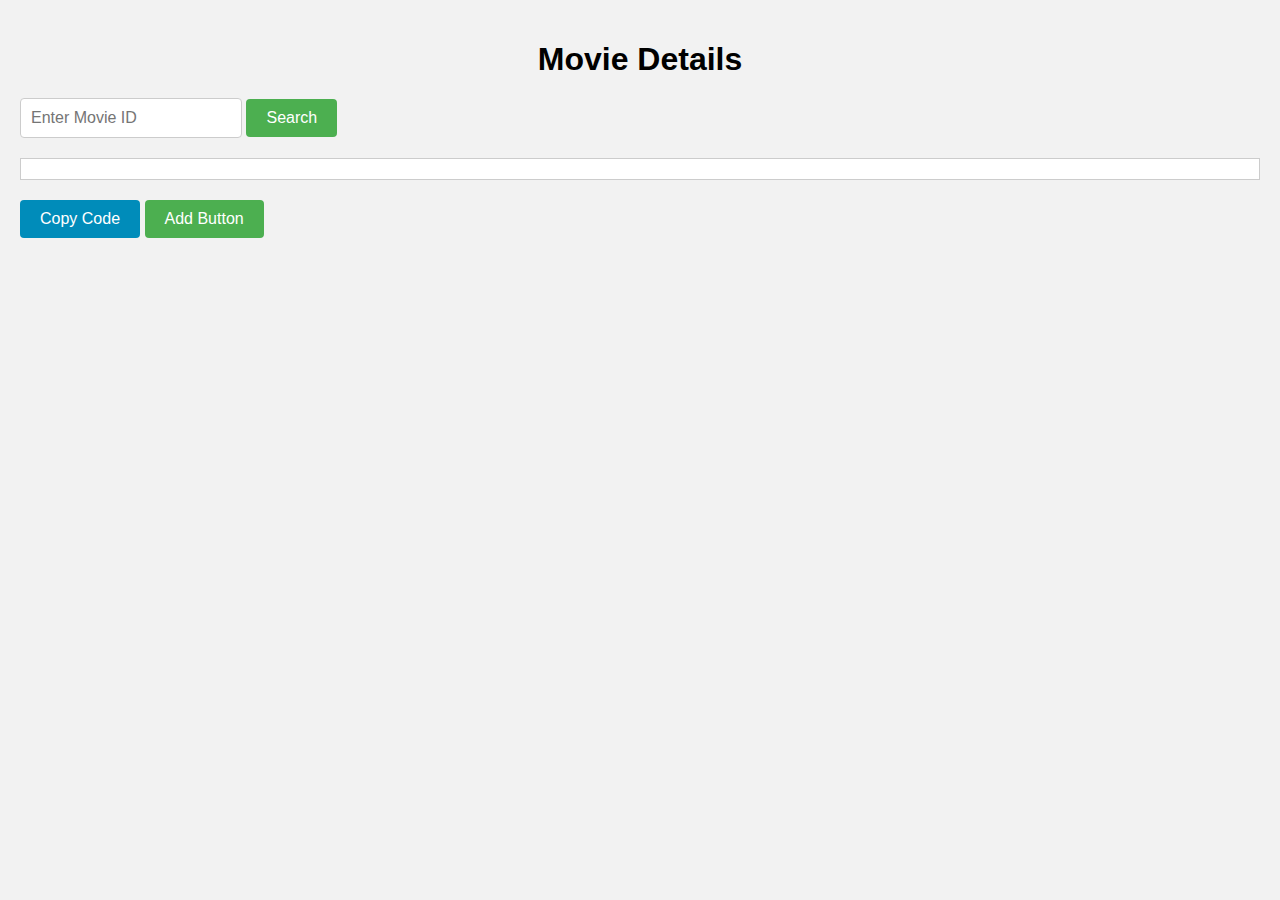
<file: index.html>
<!DOCTYPE html>
<html>
  <head>
    <meta name="viewport" content="width=device-width, initial-scale=1.0">
	  <!--Meta Icon-->
    <link expr:href='data:blog.homepageUrl + &quot;/favicon.ico&quot;' rel='icon' type='image/x-icon'/>
      <link href='https://i.ibb.co/3SYRk6S/IMG-20230713-072224.jpg' rel='apple-touch-icon'/>
        <link href='https://i.ibb.co/3SYRk6S/IMG-20230713-072224.jpg' rel='apple-touch-icon' sizes='57x57'/>
          <link href='https://i.ibb.co/3SYRk6S/IMG-20230713-072224.jpg' rel='apple-touch-icon' sizes='72x72'/>
            <link href='https://i.ibb.co/3SYRk6S/IMG-20230713-072224.jpg' rel='apple-touch-icon' sizes='76x76'/>
              <link href='https://i.ibb.co/3SYRk6S/IMG-20230713-072224.jpg' rel='apple-touch-icon' sizes='114x114'/>
                <link href='https://i.ibb.co/3SYRk6S/IMG-20230713-072224.jpg' rel='apple-touch-icon' sizes='120x120'/>
                  <link href='https://i.ibb.co/3SYRk6S/IMG-20230713-072224.jpg' sizes='144x144'/>
                    <link href='https://i.ibb.co/3SYRk6S/IMG-20230713-072224.jpg' rel='apple-touch-icon' sizes='152x152'/>
                      <link href='https://i.ibb.co/3SYRk6S/IMG-20230713-072224.jpg' rel='apple-touch-icon' sizes='180x180'/>

 <title>OMDB API Example</title>
    <style>
      body {
        font-family: Arial, sans-serif;
        margin: 0;
        padding: 20px;
        background-color: #f2f2f2;
      }

      h1 {
        text-align: center;
        margin-bottom: 20px;
      }

      input[type="text"] {
        padding: 10px;
        font-size: 16px;
        border: 1px solid #ccc;
        border-radius: 4px;
        width: 200px;
      }

      button {
        padding: 10px 20px;
        font-size: 16px;
        background-color: #4CAF50;
        color: white;
        border: none;
        border-radius: 4px;
        cursor: pointer;
      }

      button:hover {
        background-color: #45a049;
      }

      #codeBox {
        border: 1px solid #ccc;
        padding: 10px;
        margin-top: 20px;
        font-family: monospace;
        white-space: pre-wrap;
        background-color: #fff;
        word-break: break-all;
      }

      #copyButton {
        padding: 10px 20px;
        font-size: 16px;
        background-color: #008CBA;
        color: white;
        border: none;
        border-radius: 4px;
        cursor: pointer;
        margin-top: 20px;
      }

      #copyButton:hover {
        background-color: #006080;
      }

      .button {
        display: inline-block;
        padding: 10px 20px;
        font-size: 16px;
        color: white;
        border: none;
        border-radius: 4px;
        text-decoration: none;
        cursor: pointer;
        background-color: #0693e3;
        background-image: linear-gradient(135deg, #0693e3, #9b51e0);
      }

      .button.small {
        padding: 8px 16px;
        font-size: 14px;
      }

      .button.blue {
        background-color: #0693e3;
        background-image: linear-gradient(135deg, #0693e3, #9b51e0);
      }

      .button.blue:hover {
        background-color: #0573bf;
        background-image: linear-gradient(135deg, #0573bf, #7c47ad);
      }

      .button-wrapper {
        display: flex;
        justify-content: space-between;
        align-items: center;
        margin-bottom: 10px;
      }

      .button-wrapper button {
        padding: 10px 20px;
        font-size: 16px;
        background-color: #4CAF50;
        color: white;
        border: none;
        border-radius: 4px;
        cursor: pointer;
      }

      .button-wrapper button:first-child {
        margin-right: 10px;
      }

      .button-wrapper button:hover {
        background-color: #45a049;
      }
      
      .button-inputs {
        display: flex;
        gap: 10px;
        margin-bottom: 10px;
      }
      
      .button-inputs input {
        padding: 10px;
        font-size: 16px;
        border: 1px solid #ccc;
        border-radius: 4px;
        width: 200px;
      }
      
      .added-buttons {
        margin-top: 20px;
      }
      
      .added-buttons button {
        margin-right: 10px;
      }
    </style>
  </head>
  <body>
    <h1>Movie Details</h1>
    <input type="text" id="movieId" placeholder="Enter Movie ID" />
    <button onclick="searchMovie()">Search</button>
    <div id="codeSnippet"></div>
    <div id="codeBox"></div>
    <button id="copyButton" onclick="copyCode()">Copy Code</button>
    <button id="addButton" onclick="addButton()">Add Button</button>
    <script>
      let buttons = [];

      function searchMovie() {
        const movieId = document.getElementById('movieId').value;
        const apiUrl = `https://www.omdbapi.com/?i=${movieId}&apikey=dac89a00`;
        fetch(apiUrl)
          .then(response => response.json())
          .then(movieData => {
            const code = generateCode(movieData);
            document.getElementById('codeBox').textContent = code;
          })
          .catch(error => {
            console.log('Error:', error);
          });
      }

      function generateCode(movieData) {
        let buttonsHTML = '';
        for (const button of buttons) {
          buttonsHTML += `<a href="${button.url}" class="shortc-button small blue" style="background: linear-gradient(135deg, rgb(6, 147, 227), rgb(155, 81, 224)) rgb(255, 255, 255);">${button.title}</a>`;
        }

        const code = `
          <div>
            <a>
              <img border="0" data-original-height="450" data-original-width="800" height="360" src="${movieData.Poster}" width="640" />
            </a>
          </div>
          <div class="review_wrap">
            <div class="review-box review-bottom review-percentage" id="review-box">
              <h2 class="review-box-header the-global-title">${movieData.Title}</h2>
              <div class="review-summary">
                <div class="review-final-score">
                  <h3>${movieData.imdbRating}</h3>
                  <h4>Average Rating</h4>
                </div>
                <div class="review-short-summary">
                  <p>${movieData.Plot}</p>
                </div>
              </div>
            </div>
          </div>
          <div class="toggle tie-sc-open">
            <h3 class="toggle-head">
              Information 
              <span class="fa fa-angle-down"></span>
            </h3>
            <div class="toggle-content">
              <ul style="text-align: left;">
                <li>Title: ${movieData.Title}</li>
                <li>Type: ${movieData.Type}</li>
                <li>Released: ${movieData.Released}</li>
                <li>Production: ${movieData.Production}</li>
                <li>Director: ${movieData.Director}</li>
                <li>Writer: ${movieData.Writer}</li>
                <li>Runtime: ${movieData.Runtime}</li>
                <li>Language: ${movieData.Language}</li>
                <li>Country: ${movieData.Country}</li>
                <li>Rated: ${movieData.Rated}</li>
                <li>Genres: ${movieData.Genre}</li>
                <li>IMDB ID: ${movieData.imdbID}</li>
              </ul>
            </div>
          </div>
	  <div class="box download  ">
			<div class="box-inner-block">
				<span class="fa tie-shortcode-boxicon"></span>To access the private drive just open Google Group and join the Google Group, ignore the rest.<br />
After that, Enjoy&#8230;&nbsp;<a href="https://groups.google.com/g/bondgreninja" target="_blank" rel="noopener">Here</a>
			</div>
		</div>
          <div class="toggle tie-sc-open">
            <h3 class="toggle-head">
              Google Drive <span aria-hidden="true" class="fa fa-angle-down"></span>
            </h3>
            <div class="toggle-content" style="text-align: center;">
              ${buttonsHTML}
            </div>
          </div>
        `;

        return code;
      }

      function addButton() {
        const title = prompt('Enter button title:');
        const url = prompt('Enter button URL:');

        buttons.push({ title, url });

        const codeBox = document.getElementById('codeBox');
        const code = generateCode();
        codeBox.textContent = code;
      }

      function copyCode() {
        const codeBox = document.getElementById('codeBox');
        const range = document.createRange();
        range.selectNode(codeBox);
        window.getSelection().removeAllRanges();
        window.getSelection().addRange(range);
        document.execCommand('copy');
        window.getSelection().removeAllRanges();
        alert('Code copied to clipboard!');
      }
    </script>
  </body>
</html>
</file>
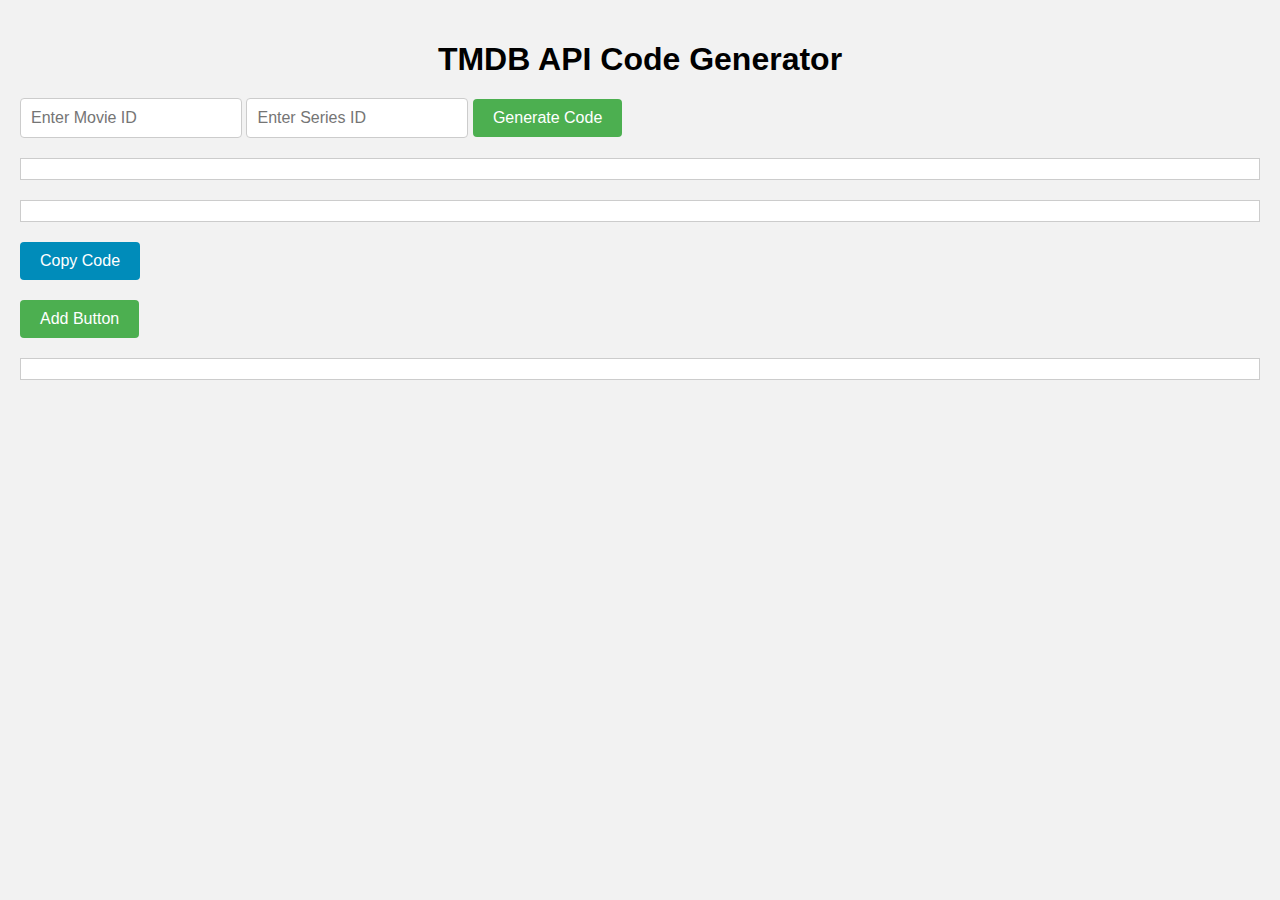
<file: BG.html>
<!DOCTYPE html>
<html>
<head>
  <meta name="viewport" content="width=device-width, initial-scale=1.0">
  
  
  <!--Meta Icon-->
  <link expr:href='data:blog.homepageUrl + &quot;/favicon.ico&quot;' rel='icon' type='image/x-icon'/>
  <link href='/Movies/src/powered-by-tmdb.png' rel='apple-touch-icon'/>
  <link href='/Movies/src/powered-by-tmdb.png' rel='apple-touch-icon' sizes='57x57'/>
  <link href='/Movies/src/powered-by-tmdb.png' rel='apple-touch-icon' sizes='72x72'/>
  <link href='/Movies/src/powered-by-tmdb.png' rel='apple-touch-icon' sizes='76x76'/>
  <link href='/Movies/src/powered-by-tmdb.png' rel='apple-touch-icon' sizes='114x114'/>
  <link href='/Movies/src/powered-by-tmdb.png' rel='apple-touch-icon' sizes='120x120'/>
  <link href='/Movies/src/powered-by-tmdb.png' sizes='144x144'/>
  <link href='/Movies/src/powered-by-tmdb.png' rel='apple-touch-icon' sizes='152x152'/>
  <link href='/Movies/src/powered-by-tmdb.png' rel='apple-touch-icon' sizes='180x180'/>

  <title>TMDB API Code Generator</title>
 <style>
     body {
      font-family: Arial, sans-serif;
      margin: 0;
      padding: 20px;
      background-color: #f2f2f2;
    }

    h1 {
      text-align: center;
      margin-bottom: 20px;
    }

    input[type="text"] {
      padding: 10px;
      font-size: 16px;
      border: 1px solid #ccc;
      border-radius: 4px;
      width: 200px;
    }

    button {
      padding: 10px 20px;
      font-size: 16px;
      background-color: #4CAF50;
      color: white;
      border: none;
      border-radius: 4px;
      cursor: pointer;
    }

    button:hover {
      background-color: #45a049;
    }

    #codeBox {
      border: 1px solid #ccc;
      padding: 10px;
      margin-top: 20px;
      font-family: monospace;
      white-space: pre-wrap;
      background-color: #fff;
      word-break: break-all;
    }

    #copyButton {
      padding: 10px 20px;
      font-size: 16px;
      background-color: #008CBA;
      color: white;
      border: none;
      border-radius: 4px;
      cursor: pointer;
      margin-top: 20px;
    }

    #copyButton:hover {
      background-color: #006080;
    }

    #titleBox {
      border: 1px solid #ccc;
      padding: 10px;
      margin-top: 20px;
      background-color: #fff;
    }

    #genresBox {
      border: 1px solid #ccc;
      padding: 10px;
      margin-top: 20px;
      background-color: #fff;
    }

    #addedButtons {
      margin-top: 20px;
    }

    #addedButtons button {
      margin-right: 10px;
    }
 </style>
</head>
<body>
  <h1>TMDB API Code Generator</h1>
  <input type="text" id="movieId" placeholder="Enter Movie ID" />
  <input type="text" id="seriesId" placeholder="Enter Series ID" />
  <button onclick="generateCode()">Generate Code</button>
  <div id="titleBox"></div>
  <div id="genresBox"></div>

  <button id="copyButton" onclick="copyCode()">Copy Code</button>
  <div id="addedButtons"></div>
  <button onclick="addButton()">Add Button</button>
  
  <div id="codeBox"></div>
  
  
  
  <script>
      const buttons = [];

    // Fetches movie data from TMDB API for a specific movie ID
    const apiKey = '3dfa4bae246f35044e56a6dcd3294e3f';

    // Function to fetch movie details from TMDB API
    async function fetchMovieDetails(movieId) {
      try {
        const response = await fetch(`https://api.themoviedb.org/3/movie/${movieId}?api_key=${apiKey}`);
        const data = await response.json();
        return data;
      } catch (error) {
        console.error('Error:', error);
      }
    }


    // Function to fetch series details from TMDB API
    async function fetchSeriesDetails(seriesId) {
      try {
        const response = await fetch(`https://api.themoviedb.org/3/tv/${seriesId}?api_key=${apiKey}`);
        const data = await response.json();
        return data;
      } catch (error) {
        console.error('Error:', error);
      }
    }

    // Function to fetch trailer key for a movie from TMDB API
    async function fetchTrailerKey(movieId) {
      try {
        const response = await fetch(`https://api.themoviedb.org/3/movie/${movieId}/videos?api_key=${apiKey}`);
        const data = await response.json();
        const trailer = data.results.find(video => video.type === 'Trailer');
        return trailer ? trailer.key : null;
      } catch (error) {
        console.error('Error:', error);
        return null;
      }
    }

    // Function to fetch age rating for a movie from TMDB API
    async function fetchAgeRating(movieId) {
      try {
        const response = await fetch(`https://api.themoviedb.org/3/movie/${movieId}/release_dates?api_key=${apiKey}`);
        const data = await response.json();
        const usRelease = data.results.find(release => release.iso_3166_1 === 'US');
        return usRelease ? usRelease.release_dates[0].certification : 'Not Rated';
      } catch (error) {
        console.error('Error:', error);
        return 'Not Rated';
      }
    }

    // Function to fetch director for a movie from TMDB API
    async function fetchDirector(movieId) {
      try {
        const response = await fetch(`https://api.themoviedb.org/3/movie/${movieId}/credits?api_key=${apiKey}`);
        const data = await response.json();
        const director = data.crew.find(person => person.job === 'Director');
        return director ? director.name : 'Not Available';
      } catch (error) {
        console.error('Error:', error);
        return 'Not Available';
      }
    }

    // Function to generate code from movie details
    async function generateCode() {
      const movieId = document.getElementById('movieId').value;
      const seriesId = document.getElementById('seriesId').value;

      if (movieId) {
        const movie = await fetchMovieDetails(movieId);
        const trailerKey = await fetchTrailerKey(movieId);
        movie.ageRating = await fetchAgeRating(movieId);
        movie.director = await fetchDirector(movieId);

        let buttonsHTML = '';
        for (const button of buttons) {
          buttonsHTML += `<a class="shortc-button small blue" href="${button.url}">${button.title}</a>`;
        }

        const titleBox = document.getElementById('titleBox');
        titleBox.textContent = `${movie.title}`;

        const genresBox = document.getElementById('genresBox');
        const genres = movie.genres.map(genre => genre.name).join(', ');
        genresBox.textContent = `${genres}`;


const originalRating = movie.vote_average;
const conrating2 = originalRating * 10;


        const code = `
          <div><a><img src="https://www.themoviedb.org/t/p/w1000_and_h563_face${movie.backdrop_path}" width="640" height="360" border="0" data-original-height="450" data-original-width="800" /></a></div>
<div class="review_wrap">
<div id="review-box" class="review-box review-bottom review-percentage">
<h2 class="review-box-header the-global-title">${movie.title}</h2>
<div class="review-item">

<span><h5>TMDB - ${movie.vote_average.toFixed(1)}</h5>        <span data-width="${conrating2.toFixed(1)}" style="width: ${conrating2.toFixed(1)}%;"></span></span>

</div>
<div class="review-summary">
<div class="review-final-score">
<h3>${movie.vote_average.toFixed(1)}</h3>
<h4>Average Rating</h4>
</div>
<div class="review-short-summary">

${movie.overview}

</div>
</div>
</div>
</div>
<div class="toggle tie-sc-open">
<h3 class="toggle-head">Information <span class="fa fa-angle-down"></span></h3>
<div class="toggle-content" style="text-align: left;">
 	<strong>English</strong>: ${movie.title}<br />
 	<strong>Aired</strong>: ${movie.release_date}<br />
 	<strong>Status</strong>: ${movie.status}<br />
 	<strong>Revenue</strong>: ${movie.revenue}<br />
 	<strong>Producers</strong>: ${movie.production_companies.map(production_companies => production_companies.name).join(',')}<br />
 	<strong>Genres</strong>: ${movie.genres.map(genres => genres.name).join(',')}<br />
 	<strong>Duration</strong>: ${movie.runtime}min<br />
 	<strong>IMDB id</strong>: <a href="https://imdb.com/title/${movie.imdb_id}">${movie.imdb_id}</a><br />
 	<strong>TMDB id</strong>: <a href="https://www.themoviedb.org/movie/${movie.id}">${movie.id}</a><br />
 	<strong>Org. Language</strong>: ${movie.original_language}<br />
 	<strong>Production Countries</strong>: ${movie.production_countries.map(production_countries => production_countries.name).join(',')}<br />
</div>
</div>

<div class="toggle tie-sc-open">
<h3 class="toggle-head">Google Drive <span class="fa fa-angle-down"></span></h3>
<div class="toggle-content">
<div style="text-align: center;">
    ${buttonsHTML}
</div>
</div>
</div>
        `;

        document.getElementById('codeBox').textContent = code;
      } else if (seriesId) {
        const series = await fetchSeriesDetails(seriesId);
        const trailerKey = await fetchTrailerKey(seriesId);

        let buttonsHTML = '';
        for (const button of buttons) {
          buttonsHTML += `<a class="shortc-button small blue" href="${button.url}">${button.title}</a>`;
        }

        const titleBox = document.getElementById('titleBox');
        titleBox.textContent = `${series.name}`;

        const genresBox = document.getElementById('genresBox');
        const genres = series.genres.map(genre => genre.name).join(', ');
        genresBox.textContent = `${genres}`;
        
const originalRating = series.vote_average;
const conrating = originalRating * 10;
        

        const code = `
          <div><a><img src="https://www.themoviedb.org/t/p/w1000_and_h563_face${series.backdrop_path}" width="640" height="360" border="0" data-original-height="450" data-original-width="800" /></a></div>
<div class="review_wrap">
<div id="review-box" class="review-box review-bottom review-percentage">
<h2 class="review-box-header the-global-title">${series.name}</h2>
<div class="review-item">

<span><h5>TMDB - ${series.vote_average}</h5>        <span data-width="${conrating.toFixed(1)}" style="width: ${conrating.toFixed(1)}%;"></span></span>

</div>
<div class="review-summary">
<div class="review-final-score">
<h3>${series.vote_average}</h3>
<h4>Average Rating</h4>
</div>
<div class="review-short-summary">

${series.overview}

</div>
</div>
</div>
</div>
<div class="toggle tie-sc-open">
<h3 class="toggle-head">Information <span class="fa fa-angle-down"></span></h3>
<div class="toggle-content" style="text-align: left;">
 	<strong>English</strong>: ${series.name}<br />
 	<strong>Aired</strong>: ${series.first_air_date} to ${series.last_air_date}<br />
 	<strong>Episodes</strong>: ${series.number_of_episodes}<br />
 	<strong>Status</strong>: ${series.status}</li>
 	<strong>Seasons</strong>: ${series.number_of_seasons}<br />
 	<strong>Producers</strong>: ${series.production_companies.map(production_companies => production_companies.name).join(',')}<br />
 	<strong>Genres</strong>: ${series.genres.map(genres => genres.name).join(',')}<br />
 	<strong>Duration</strong>: ${series.episode_run_time}min<br />
 	<strong>Networks</strong>: ${series.networks.map(networks => networks.name).join(',')}<br />
 	<strong>Org. Language</strong>: ${series.original_language}<br />
 	<strong>Production Countries</strong>: ${series.production_countries.map(production_countries => production_countries.name).join(',')}<br />
</div>
</div>

<div class="toggle tie-sc-open">
<h3 class="toggle-head">Google Drive <span class="fa fa-angle-down"></span></h3>
<div class="toggle-content">
<div style="text-align: center;">
    ${buttonsHTML}
</div>
</div>
</div>
        `;

        document.getElementById('codeBox').textContent = code;
      }
    }

    // Function to copy code to clipboard
    function copyCode() {
      const codeBox = document.getElementById('codeBox');
      const range = document.createRange();
      range.selectNode(codeBox);
      window.getSelection().removeAllRanges();
      window.getSelection().addRange(range);
      document.execCommand('copy');
      window.getSelection().removeAllRanges();
      alert('Code copied to clipboard!');
    }

    // Function to add a new button
    function addButton() {
      const title = prompt('Enter button title:');
      const url = prompt('Enter button URL:');

      buttons.push({ title, url });

      const addedButtons = document.getElementById('addedButtons');
      const button = document.createElement('button');
      button.textContent = title;
      addedButtons.appendChild(button);
}
                      
  </script>
</body>
    </html>
</file>
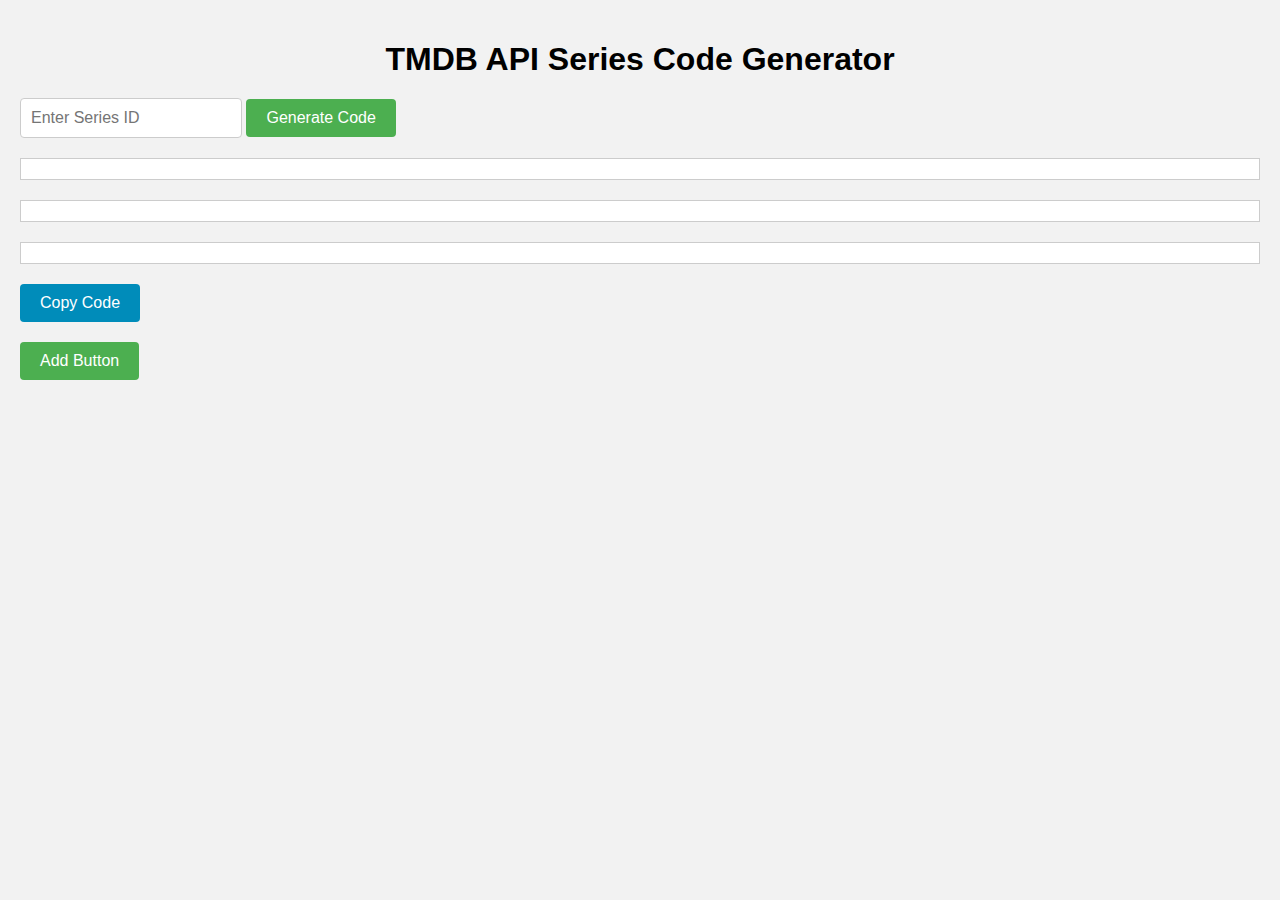
<file: series.html>
<!DOCTYPE html>
<html>
<head>
  <meta name="viewport" content="width=device-width, initial-scale=1.0">
  <!--Meta Icon-->
  <link expr:href='data:blog.homepageUrl + &quot;/favicon.ico&quot;' rel='icon' type='image/x-icon'/>
  <link href='https://i.ibb.co/3SYRk6S/IMG-20230713-072224.jpg' rel='apple-touch-icon'/>
  <link href='https://i.ibb.co/3SYRk6S/IMG-20230713-072224.jpg' rel='apple-touch-icon' sizes='57x57'/>
  <link href='https://i.ibb.co/3SYRk6S/IMG-20230713-072224.jpg' rel='apple-touch-icon' sizes='72x72'/>
  <link href='https://i.ibb.co/3SYRk6S/IMG-20230713-072224.jpg' rel='apple-touch-icon' sizes='76x76'/>
  <link href='https://i.ibb.co/3SYRk6S/IMG-20230713-072224.jpg' rel='apple-touch-icon' sizes='114x114'/>
  <link href='https://i.ibb.co/3SYRk6S/IMG-20230713-072224.jpg' rel='apple-touch-icon' sizes='120x120'/>
  <link href='https://i.ibb.co/3SYRk6S/IMG-20230713-072224.jpg' sizes='144x144'/>
  <link href='https://i.ibb.co/3SYRk6S/IMG-20230713-072224.jpg' rel='apple-touch-icon' sizes='152x152'/>
  <link href='https://i.ibb.co/3SYRk6S/IMG-20230713-072224.jpg' rel='apple-touch-icon' sizes='180x180'/>

  <title>TMDB API Series Code Generator</title>
  <style>
    body {
      font-family: Arial, sans-serif;
      margin: 0;
      padding: 20px;
      background-color: #f2f2f2;
    }

    h1 {
      text-align: center;
      margin-bottom: 20px;
    }

    input[type="text"] {
      padding: 10px;
      font-size: 16px;
      border: 1px solid #ccc;
      border-radius: 4px;
      width: 200px;
    }

    button {
      padding: 10px 20px;
      font-size: 16px;
      background-color: #4CAF50;
      color: white;
      border: none;
      border-radius: 4px;
      cursor: pointer;
    }

    button:hover {
      background-color: #45a049;
    }

    #codeBox {
      border: 1px solid #ccc;
      padding: 10px;
      margin-top: 20px;
      font-family: monospace;
      white-space: pre-wrap;
      background-color: #fff;
      word-break: break-all;
    }

    #copyButton {
      padding: 10px 20px;
      font-size: 16px;
      background-color: #008CBA;
      color: white;
      border: none;
      border-radius: 4px;
      cursor: pointer;
      margin-top: 20px;
    }

    #copyButton:hover {
      background-color: #006080;
    }

    #titleBox {
      border: 1px solid #ccc;
      padding: 10px;
      margin-top: 20px;
      background-color: #fff;
    }

    #genresBox {
      border: 1px solid #ccc;
      padding: 10px;
      margin-top: 20px;
      background-color: #fff;
    }

    #addedButtons {
      margin-top: 20px;
    }

    #addedButtons button {
      margin-right: 10px;
    }
  </style>
</head>
<body>
  <h1>TMDB API Series Code Generator</h1>
  <input type="text" id="seriesId" placeholder="Enter Series ID" />
  <button onclick="generateCode()">Generate Code</button>
  <div id="titleBox"></div>
  <div id="genresBox"></div>
  <div id="codeBox"></div>
  <button id="copyButton" onclick="copyCode()">Copy Code</button>
  <div id="addedButtons"></div>
  <button onclick="addButton()">Add Button</button>
  <script>
    const buttons = [];

    // Fetches series data from TMDB API for a specific series ID
    const apiKey = '3dfa4bae246f35044e56a6dcd3294e3f';

    // Function to fetch series details from TMDB API
    async function fetchSeriesDetails(seriesId) {
      try {
        const response = await fetch(`https://api.themoviedb.org/3/tv/${seriesId}?api_key=${apiKey}`);
        const data = await response.json();
        return data;
      } catch (error) {
        console.error('Error:', error);
      }
    }

    // Function to fetch trailer key for a series from TMDB API
    async function fetchTrailerKey(seriesId) {
      try {
        const response = await fetch(`https://api.themoviedb.org/3/tv/${seriesId}/videos?api_key=${apiKey}`);
        const data = await response.json();
        const trailer = data.results.find(video => video.type === 'Trailer');
        return trailer ? trailer.key : null;
      } catch (error) {
        console.error('Error:', error);
        return null;
      }
    }

    // Function to fetch genres for a series from TMDB API
    async function fetchGenres(seriesId) {
      try {
        const response = await fetch(`https://api.themoviedb.org/3/tv/${seriesId}?api_key=${apiKey}`);
        const data = await response.json();
        return data.genres.map(genre => genre.name).join(', ');
      } catch (error) {
        console.error('Error:', error);
        return 'Not Available';
      }
    }

    // Function to generate code from series details
    async function generateCode() {
      const seriesId = document.getElementById('seriesId').value;
      const series = await fetchSeriesDetails(seriesId);
      const trailerKey = await fetchTrailerKey(seriesId);
      const genres = await fetchGenres(seriesId);

      let buttonsHTML = '';
      for (const button of buttons) {
        buttonsHTML += `<a class="hover:cursor-pointer md:ml-10 md:mt-9 lg:ml-10 lg:mt-9 xl:ml-10 xl:mt-9 ml-5 mt-5" id="btn-grad" href="${button.url}">
          <p class="text-sm font-semibold">${button.title}</p></a>`;
      }

      const titleBox = document.getElementById('titleBox');
      titleBox.textContent = `${series.name}`;

      const genresBox = document.getElementById('genresBox');
      genresBox.textContent = `${genres}`;

      const code = `
        <div class="bg-gray-800 rounded-lg md:m-9 md:mb-3 md:flex lg:m-9 lg:mb-3 lg:flex xl:m-9 xl:mb-3 xl:flex m-2 mb-3" id="info-holder">
          <div id="poster" class="mx-auto" style="height: 460px; min-width: 331px; max-width: 331px;">
            <img alt="" class="md:rounded-l-lg md:block lg:block xl:block w-full h-full" src="https://image.tmdb.org/t/p/w500${series.poster_path}" alt="${series.name} Poster"/>
          </div>

          <a name='more'></a>

          <div class="md:pt-0 lg:pt-0 xl:pt-0 pt-px">
            <p style="font-size: 24px;" class="text-white font-semibold m-8 md:ml-10 lg:ml-10 xl:ml-10 ml-5 md:my-6 lg:my-6 xl:my-6 my-3 truncate">
              ${series.name}
            </p>
            <div class="flex md:mx-10 lg:mx-10 xl:mx-10 mx-5 mb-2">
              <p class="text-white text-sm">
                <span class="text-gray-400 text-sm mr-1">Sinopsis:-</span>
                ${series.overview}
              </p>
            </div>
            <div class="flex md:mx-10 lg:mx-10 xl:mx-10 mx-5 mb-2 truncate">
              <p class="text-gray-400 text-sm mr-1">Genres:-</p>
              <p class="text-white text-sm" id="tags">
                ${genres}
              </p>
            </div>
            <div class="flex md:mx-10 lg:mx-10 xl:mx-10 mx-5 mb-2">
              <p class="text-gray-400 text-sm mr-1">First Air Date:-</p>
              <p class="text-white text-sm">${series.first_air_date}</p>
            </div>
            <div class="flex md:mx-10 lg:mx-10 xl:mx-10 mx-5 mb-2">
              <p class="text-gray-400 text-sm mr-1">Rating:-</p>
              <p class="text-white text-sm">${series.vote_average}</p>
            </div>
            
            <div class="flex md:mx-10 lg:mx-10 xl:mx-10 mx-5 mb-2">
              <p class="text-gray-400 text-sm mr-1">Running Time:-</p>
              <p class="text-white text-sm">${series.episode_run_time[0]} minutes</p>
            </div>
            <div class="flex md:mx-10 lg:mx-10 xl:mx-10 mx-5 mb-2">
              <p class="text-gray-400 text-sm mr-1">Number of Seasons:-</p>
              <p class="text-white text-sm">${series.number_of_seasons}</p>
            </div>
            <div class="flex md:mx-10 lg:mx-10 xl:mx-10 mx-5 mb-2">
              <p class="text-gray-400 text-sm mr-1">Number of Episodes:-</p>
              <p class="text-white text-sm">${series.number_of_episodes}</p>
            </div>
          </div>
        </div>

        <!--Download Links Here-->

        <div id="watch" class="bg-gray-800 md:mx-9 lg:mx-9 xl:mx-9 mx-2 rounded-lg mb-4 md:p-5 lg:p-5 xl:p-5 p-3.5 pr-0">
          <p class="text-white text-lg font-semibold ml-1 mb-4">Download Links</p>
          <center>
            ${buttonsHTML}
          </center>
        </div>

        <!--Video Links Here-->

        <div class="md:m-10 lg:m-10 xl:m-10 m-2 rounded-lg md:flex lg:flex xl:flex bg-gray-800">
          <div class="bg-black h-vw-65 md:h-96 lg:h-112 xl:h-136 2xl:h-152 w-full relative">
            <iframe class="w-full h-full" src="https://www.youtube.com/embed/${trailerKey}"></iframe>
          </div>
        </div>
      `;

      document.getElementById('codeBox').textContent = code;
    }

    // Function to copy code to clipboard
    function copyCode() {
      const codeBox = document.getElementById('codeBox');
      const range = document.createRange();
      range.selectNode(codeBox);
      window.getSelection().removeAllRanges();
      window.getSelection().addRange(range);
      document.execCommand('copy');
      window.getSelection().removeAllRanges();
      alert('Code copied to clipboard!');
    }

    // Function to add a new button
    function addButton() {
      const title = prompt('Enter button title:');
      const url = prompt('Enter button URL:');

      buttons.push({ title, url });

      const addedButtons = document.getElementById('addedButtons');
      const button = document.createElement('button');
      button.textContent = title;
      addedButtons.appendChild(button);
    }
  </script>
</body>
</html>
</file>
